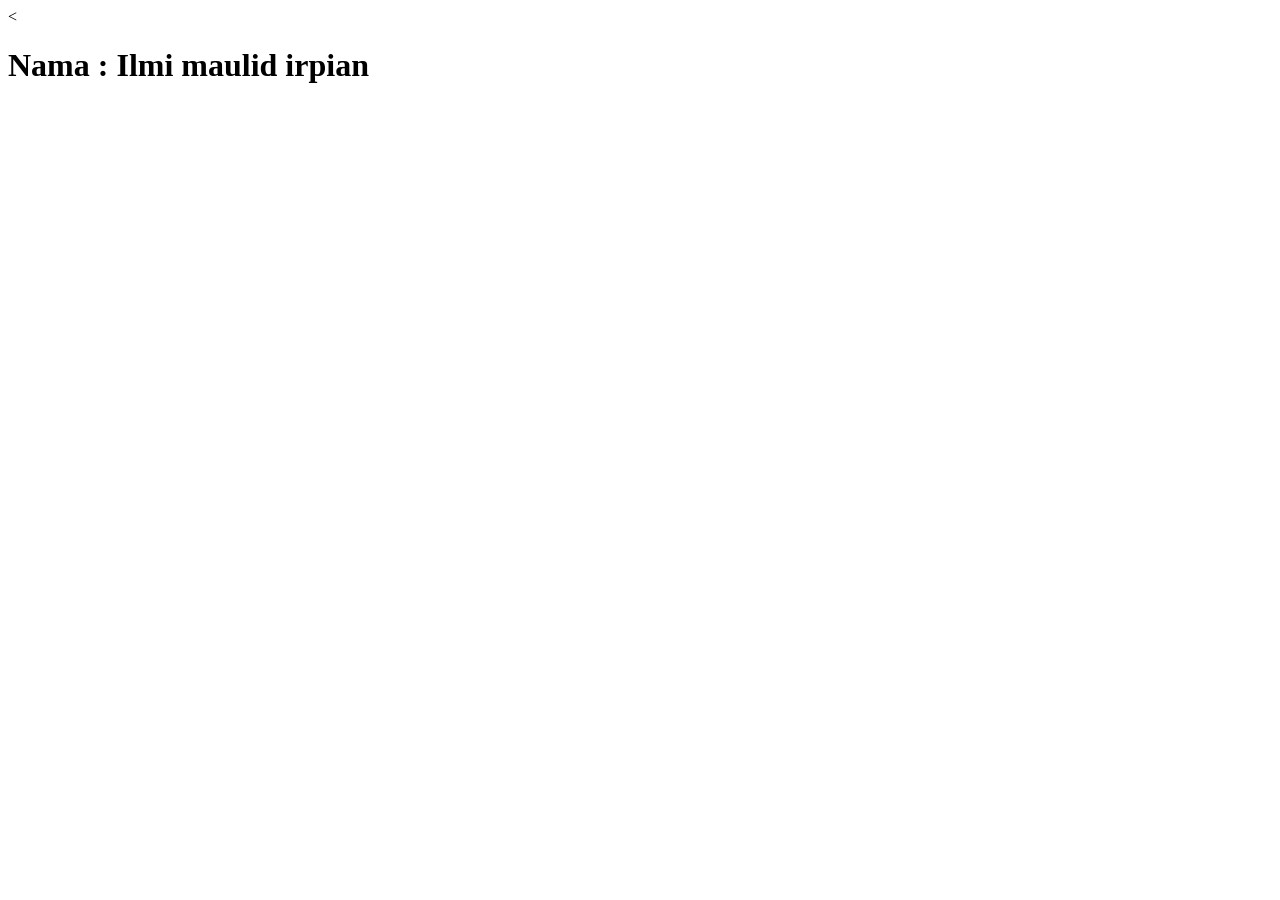
<file: pages/index.html>
<!DOCTYPE html>
<html lang="en">

<head>
    <
    <title>tugaspertemuan3</title>
    <script src="../assets/script/script.js"></script>
</head>

<body>
   <h1>Nama : Ilmi maulid irpian</h1>
</body>

</html>
</file>
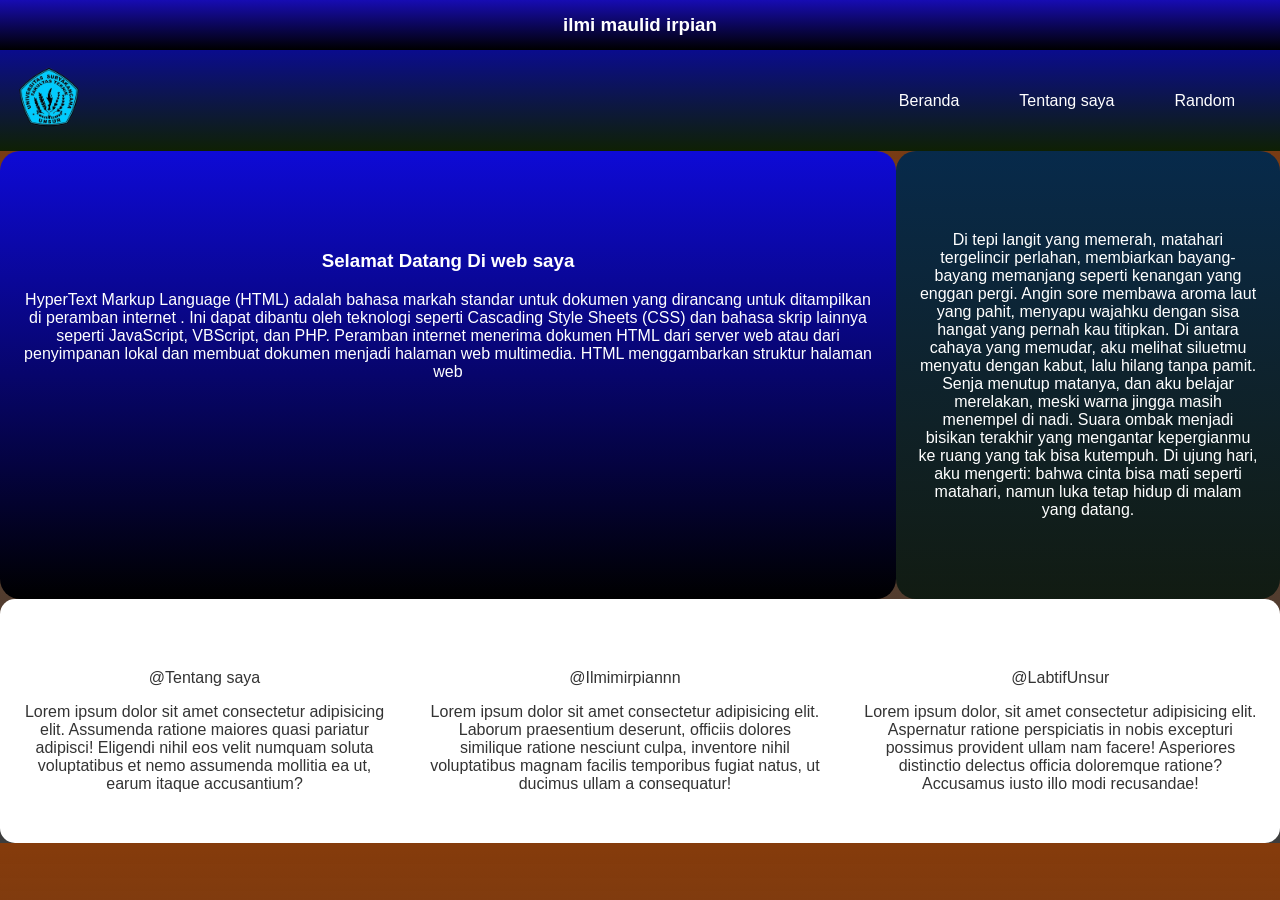
<file: TugasPertamuan3_webShift3/index.html>
<!DOCTYPE html>
<html lang="en">
<head>
    <meta charset="UTF-8">
    <meta name="viewport" content="width=device-width, initial-scale=1.0">
    <title>Toko Jyadi</title>
    <link rel="stylesheet" href="style.css">
</head>
<body>
    <!-- Navbar -->

    <header class="header">
        <h3 class="teuing"> ilmi maulid irpian</h3>
    </header>
     <div class="navbar">
        <div class="Logo"> <img src="60.png" alt="" class="foto"> </div>
        <nav>
            <ul>
                <li><a href="index.html" class="active">Beranda</a></li>
                <li><a href="hal2.html">Tentang saya</a></li>
                <li><a href="hal3.html">Random</a></li>
            </ul>
        </nav>
       

     </div>
     <section class="konten">
     <article class="hero">
        
        <h1>Selamat Datang Di web saya </h1>
        <p>HyperText Markup Language (HTML) adalah bahasa markah standar untuk dokumen yang 
            dirancang untuk ditampilkan di peramban internet . Ini dapat dibantu oleh teknologi 
            seperti Cascading Style Sheets (CSS) dan bahasa skrip lainnya seperti JavaScript, VBScript, dan PHP.
            Peramban internet menerima dokumen HTML dari server web atau dari penyimpanan lokal dan membuat dokumen 
            menjadi halaman web multimedia. HTML menggambarkan struktur halaman web</p>
  
     </article>

     <aside class="hero2">
Di tepi langit yang memerah, matahari tergelincir perlahan,

membiarkan bayang-bayang memanjang seperti kenangan yang enggan pergi.

Angin sore membawa aroma laut yang pahit,

menyapu wajahku dengan sisa hangat yang pernah kau titipkan.

Di antara cahaya yang memudar, aku melihat siluetmu

menyatu dengan kabut, lalu hilang tanpa pamit.

Senja menutup matanya, dan aku belajar merelakan,

meski warna jingga masih menempel di nadi.

Suara ombak menjadi bisikan terakhir yang mengantar

kepergianmu ke ruang yang tak bisa kutempuh.

Di ujung hari, aku mengerti:

bahwa cinta bisa mati seperti matahari,

namun luka tetap hidup di malam yang datang.
     </aside>
     </section >
     <footer class="bawah">
            <section class="footer">
                <h2></h2>
                <div class="footer-boxes">
                    <div class="footer-item">
                        <div class="placeholder">@Tentang saya</div>
                    <p></p>
                    <div class="placeholder">Lorem ipsum dolor sit amet consectetur adipisicing elit. Assumenda ratione maiores quasi pariatur adipisci! Eligendi nihil eos velit numquam soluta voluptatibus et nemo assumenda mollitia ea ut, earum itaque accusantium?</div>
                </div>

            </section>


            
            <section class="footer">
                <h2></h2>
                <div class="footer-boxes">
                    <div class="footer-item">
                        <div class="placeholder">@Ilmimirpiannn</div>
                        <p></p>
                    <div class="placeholder">Lorem ipsum dolor sit amet consectetur adipisicing elit. Laborum praesentium deserunt, officiis dolores similique ratione nesciunt culpa, inventore nihil voluptatibus magnam facilis temporibus fugiat natus, ut ducimus ullam a consequatur! </div>
                    </div>
                    

                </div>

            </section>



            
            <section class="footer">
                <h2></h2>
                <div class="footer-boxes">
                    <div class="footer-item">
                        <div class="placeholder">@LabtifUnsur </div>
                        <p></p>
                        <div class="placeholder">Lorem ipsum dolor, sit amet consectetur adipisicing elit. Aspernatur ratione perspiciatis in nobis excepturi possimus provident ullam nam facere! Asperiores distinctio delectus officia doloremque ratione? Accusamus iusto illo modi recusandae! </div>
                    </div>
                

                </div>

            </section>

     </footer>

    
</body>
</html>
</file>
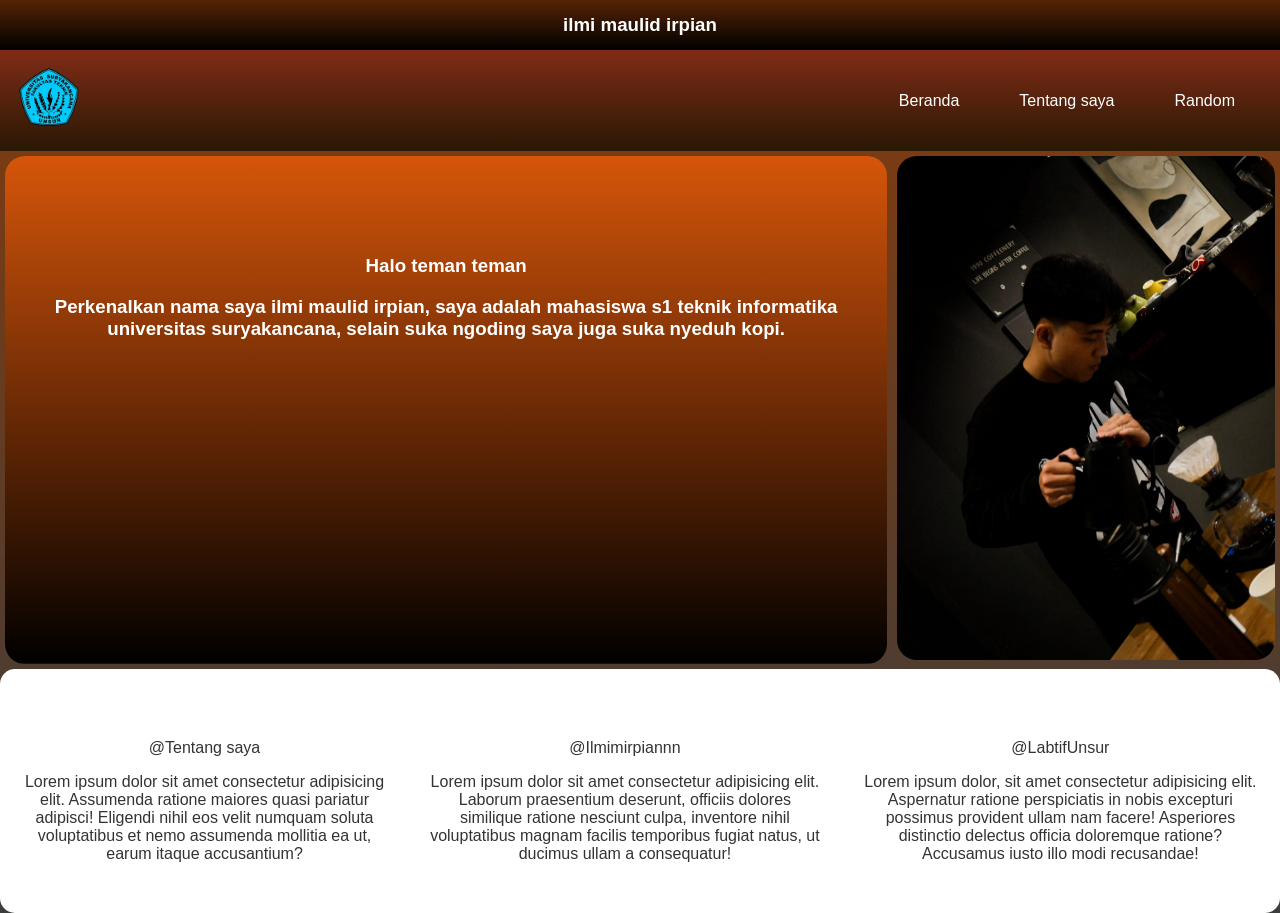
<file: TugasPertamuan3_webShift3/hal2.html>
<!DOCTYPE html>
<html lang="en">
<head>
    <meta charset="UTF-8">
    <meta name="viewport" content="width=device-width, initial-scale=1.0">
    <title>Toko Jyadi</title>
    <link rel="stylesheet" href="style.css">
</head>
<body>
    <!-- Navbar -->

    <header class="header1">
        <h3 class="teuing"> ilmi maulid irpian</h3>
    </header>
     <div class="navbar1">
        <div class="Logo"> <img src="60.png" alt="" class="foto"> </div>
        <nav>
            <ul>
                <li><a href="index.html" class="active">Beranda</a></li>
                <li><a href="hal2.html">Tentang saya</a></li>
                <li><a href="hal3.html">Random</a></li>
            </ul>
        </nav>
       

     </div>
     <section class="konten">
     <article class="heroo">
        
        <h1>Halo teman teman</h1>
        <h1>Perkenalkan nama saya ilmi maulid irpian, saya adalah  mahasiswa s1 teknik informatika universitas suryakancana,
            selain suka ngoding saya juga suka nyeduh kopi.</h1>
  
     </article>

     <aside class="heroo2">
        <img class="foto1" src="1.png" alt="i">
     </aside>
     </section >
     <footer class="bawah">
            <section class="footer">
                <h2></h2>
                <div class="footer-boxes">
                    <div class="footer-item">
                        <div class="placeholder">@Tentang saya</div>
                    <p></p>
                    <div class="placeholder">Lorem ipsum dolor sit amet consectetur adipisicing elit. Assumenda ratione maiores quasi pariatur adipisci! Eligendi nihil eos velit numquam soluta voluptatibus et nemo assumenda mollitia ea ut, earum itaque accusantium?</div>
                </div>

            </section>


            
            <section class="footer">
                <h2></h2>
                <div class="footer-boxes">
                    <div class="footer-item">
                        <div class="placeholder">@Ilmimirpiannn</div>
                        <p></p>
                    <div class="placeholder">Lorem ipsum dolor sit amet consectetur adipisicing elit. Laborum praesentium deserunt, officiis dolores similique ratione nesciunt culpa, inventore nihil voluptatibus magnam facilis temporibus fugiat natus, ut ducimus ullam a consequatur! </div>
                    </div>
                    

                </div>

            </section>



            
            <section class="footer">
                <h2></h2>
                <div class="footer-boxes">
                    <div class="footer-item">
                        <div class="placeholder">@LabtifUnsur </div>
                        <p></p>
                        <div class="placeholder">Lorem ipsum dolor, sit amet consectetur adipisicing elit. Aspernatur ratione perspiciatis in nobis excepturi possimus provident ullam nam facere! Asperiores distinctio delectus officia doloremque ratione? Accusamus iusto illo modi recusandae! </div>
                    </div>
                

                </div>

            </section>

     </footer>

    
</body>
</html>
</file>
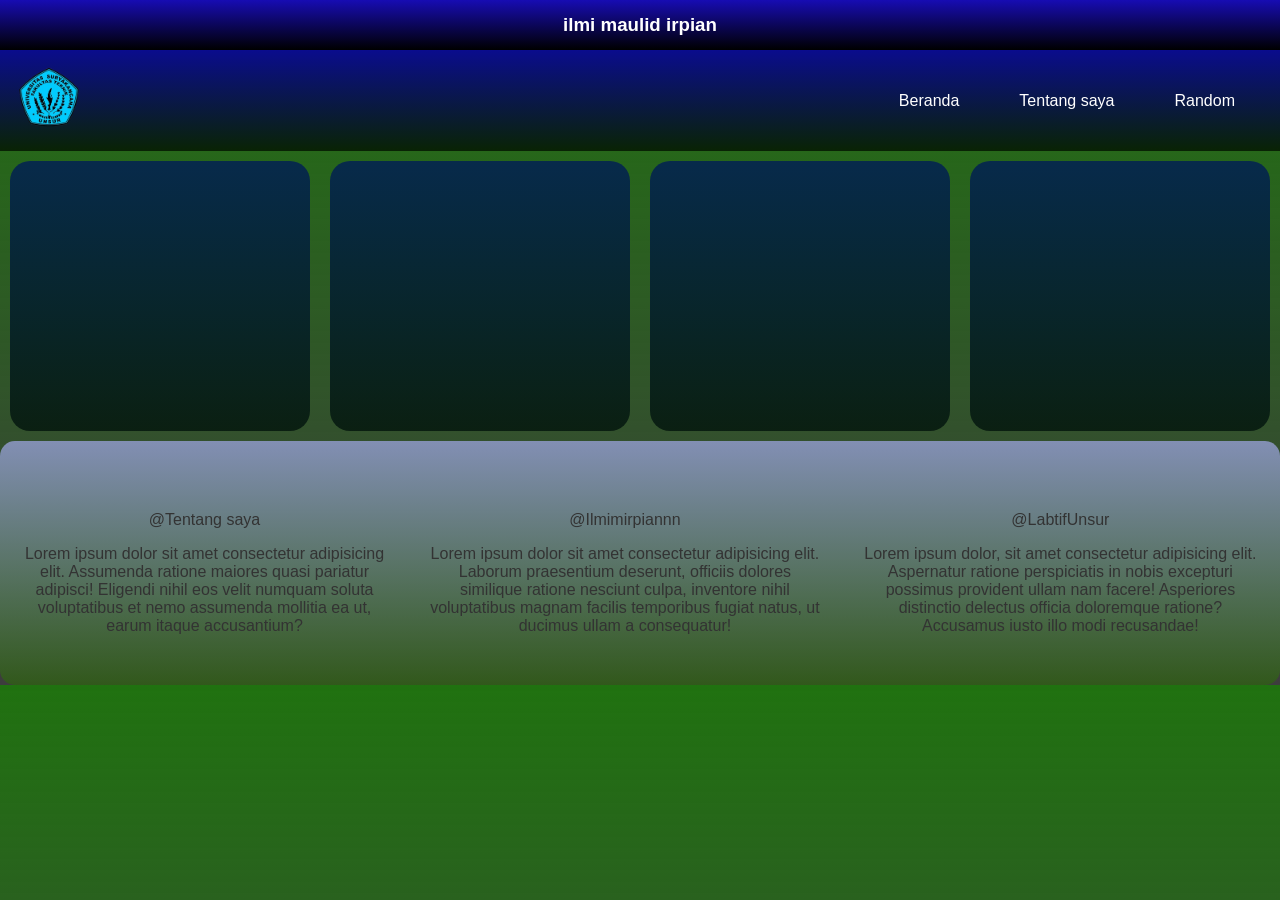
<file: TugasPertamuan3_webShift3/hal3.html>
<!DOCTYPE html>
<html lang="en">
<head>
    <meta charset="UTF-8">
    <meta name="viewport" content="width=device-width, initial-scale=1.0">
    <title>Toko Jyadi</title>
    <link rel="stylesheet" href="style.css">

    <style>

        .body {
    margin: 0;
    padding: 0;
    box-sizing: border-box;
    background-color: #fdffff;
    color: #333;
    font-family: 'Poppins', sans-serif;
     background-image:linear-gradient(rgb(32, 114, 16), rgba(0, 0, 0, 0.76));
}
        .hero3 {
    background-image:linear-gradient(rgb(7, 42, 75), rgba(1, 19, 11, 0.801));
    background-size: cover;
    background-position: center;
    background-repeat: no-repeat;
    width: 30%;
    min-height: 270px;
    padding: 80px 20px;
    box-sizing : border-box;
    justify-content : center;
    align-items: center;
    text-align: center;
    color: #fff;
   border-radius: 20px;
   margin: 10px;
}
.bawahh{
    display: flex;
   background-image:linear-gradient(rgba(149, 158, 212, 0.808), rgba(45, 99, 14, 0.712));
    border-radius: 15px;
}
    </style>
</head>
<body class="body">
    <!-- Navbar -->

    <header class="header">
        <h3 class="teuing"> ilmi maulid irpian</h3>
    </header>
     <div class="navbar">
        <div class="Logo"> <img src="60.png" alt="" class="foto"> </div>
        <nav>
            <ul>
                <li><a href="index.html" class="active">Beranda</a></li>
                <li><a href="hal2.html">Tentang saya</a></li>
                <li><a href="hal3.html">Random</a></li>
            </ul>
        </nav>
       

     </div>
     <section class="konten">
            <div class="hero3"></div>
            <div class="hero3"></div>
            <div class="hero3"></div>
            <div class="hero3"></div>
     </section >
     <footer class="bawahh">
            <section class="footer">
                <h2></h2>
                <div class="footer-boxes">
                    <div class="footer-item">
                        <div class="placeholder">@Tentang saya</div>
                    <p></p>
                    <div class="placeholder">Lorem ipsum dolor sit amet consectetur adipisicing elit. Assumenda ratione maiores quasi pariatur adipisci! Eligendi nihil eos velit numquam soluta voluptatibus et nemo assumenda mollitia ea ut, earum itaque accusantium?</div>
                </div>

            </section>


            
            <section class="footer">
                <h2></h2>
                <div class="footer-boxes">
                    <div class="footer-item">
                        <div class="placeholder">@Ilmimirpiannn</div>
                        <p></p>
                    <div class="placeholder">Lorem ipsum dolor sit amet consectetur adipisicing elit. Laborum praesentium deserunt, officiis dolores similique ratione nesciunt culpa, inventore nihil voluptatibus magnam facilis temporibus fugiat natus, ut ducimus ullam a consequatur! </div>
                    </div>
                    

                </div>

            </section>



            
            <section class="footer">
                <h2></h2>
                <div class="footer-boxes">
                    <div class="footer-item">
                        <div class="placeholder">@LabtifUnsur </div>
                        <p></p>
                        <div class="placeholder">Lorem ipsum dolor, sit amet consectetur adipisicing elit. Aspernatur ratione perspiciatis in nobis excepturi possimus provident ullam nam facere! Asperiores distinctio delectus officia doloremque ratione? Accusamus iusto illo modi recusandae! </div>
                    </div>
                

                </div>

            </section>

     </footer>

    
</body>
</html>
</file>
<file: TugasPertamuan3_webShift3/style.css>
body {
    margin: 0;
    padding: 0;
    box-sizing: border-box;
    background-color: #fdffff;
    color: #333;
    font-family: 'Poppins', sans-serif;
     background-image:linear-gradient(rgb(133, 59, 11), rgba(0, 0, 0, 0.76));
}
/* navbar */
.header{
   background-image:linear-gradient(rgb(23, 12, 179), rgb(0, 0, 0));
    color: white;
    width: 100%;
    height: 50px;
    display: flex;
    justify-content: center;
    align-items: center;
}

.header1{
   background-image:linear-gradient(rgba(78, 31, 4, 0.849), rgb(0, 0, 0));
    color: white;
    width: 100%;
    height: 50px;
    display: flex;
    justify-content: center;
    align-items: center;
}

.navbar {
    display: flex;
    justify-content: space-between;
    align-items: center;
      background-image:linear-gradient(rgb(10, 12, 141), rgba(0, 0, 0, 0.59));
    background-color: #135206d7;
    padding: 15px;
    color: white;
    flex-wrap: wrap;
}
.navbar1 {
    display: flex;
    justify-content: space-between;
    align-items: center;
      background-image:linear-gradient(rgb(128, 44, 23), rgba(0, 0, 0, 0.59));
    background-color: #5f3c07d7;
    padding: 15px;
    color: white;
    flex-wrap: wrap;
}
.foto {
    
    width: 20%;
    height : 20%;
 
    box-sizing : border-box;
    justify-content : center;
    align-items: center;
    text-align: center;
    color: #fff;
 }

.navbar ul {
    list-style: none;
    display: flex;
    padding: 0;
    margin: 0;
}
.navbar1 ul {
    list-style: none;
    display: flex;
    padding: 0;
    margin: 0;
}
.navbar li {
    margin: 0 15px;
}
.navbar1 li {
    margin: 0 15px;
}
.navbar ul li a {
    text-decoration: none;
    color: white;
    padding: 10px 15px;
    border-radius: 20px;
    transition: background-color 0.3s ease;
}
.navbar1 ul li a {
    text-decoration: none;
    color: white;
    padding: 10px 15px;
    border-radius: 20px;
    transition: background-color 0.3s ease;
}
.navbar ul li a:hover {
    background-color: rgba(255,255,255,0.3);
}

.navbar1 ul li a:hover {
    background-color: rgba(255,255,255,0.3);
}
.konten{
    display: flex;
}
.hero {
    background-image:linear-gradient(rgb(14, 10, 214), rgb(0, 0, 0));
    background-size: cover;
    background-position: center;
    background-repeat: no-repeat;
    width: 70%;
    min-height: 420px;
    padding: 80px 20px;
    box-sizing : border-box;
    justify-content : center;
    align-items: center;
    text-align: center;
    color: #fff;
     border-radius: 20px;
}
.heroo {
    background-image:linear-gradient(rgb(214, 85, 10), rgb(0, 0, 0));
    background-size: cover;
    background-position: center;
    background-repeat: no-repeat;
    width: 70%;
    min-height: 420px;
    padding: 80px 20px;
    box-sizing : border-box;
    justify-content : center;
    align-items: center;
    text-align: center;
    color: #fff;
      border-radius: 20px;
      margin:5px;
   /*Halaman dua*/
}
.hero2 {
    background-image:linear-gradient(rgb(7, 42, 75), rgba(1, 19, 11, 0.801));
    background-size: cover;
    background-position: center;
    background-repeat: no-repeat;
    width: 30%;
    min-height: 420px;
    padding: 80px 20px;
    box-sizing : border-box;
    justify-content : center;
    align-items: center;
    text-align: center;
    color: #fff;
   border-radius: 20px;
}
.heroo2 {
    
    background-size: cover;
    background-position: center;
    background-repeat: no-repeat;
    width: 30%;
    min-height: 420px;
    color: #fff;
     margin:5px;
/*Halaman dua*/
}
.foto1{
    background-image:linear-gradient(rgb(12, 75, 7), rgb(8, 81, 199)) ;
    width: 100%;
    border-radius: 20px;
  
}
.footer{
    text-align: center;
    padding: 50px 20px;
}
.bawah{
    display: flex;
    background-color: #fff;
    border-radius: 15px;
}

.footer-boxes{
    display:grid:
    grid-template-columns: repeat(auto-fit, minmax(250px, 1fr));
    gap: 20px;
    margin-top: 20px;
}
</file>
